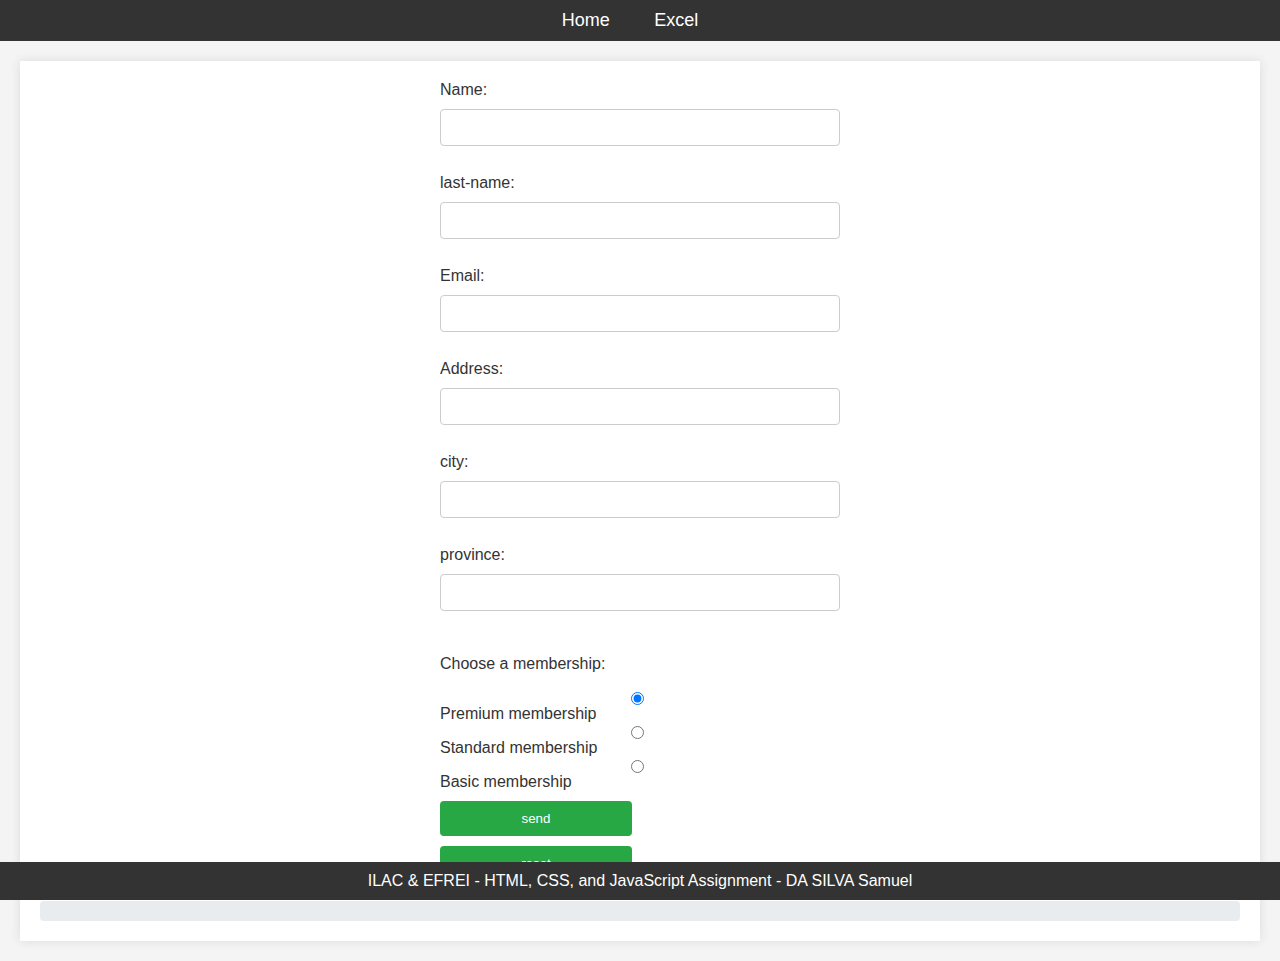
<file: index.html>
<!DOCTYPE html>
<html lang="en">
<head>
    <meta charset="UTF-8">
    <title>Your Custom Title</title>
    <!-- [[ code: the link to your external CSS file ]] -->
    <link rel="stylesheet" href="./css/styles.css"">
</head>
<body>
    <header>
        <nav>
            <ul>
                <li><a href="index.html">Home</a></li>
                <li><a href="excel.html">Excel</a></li> 
            </ul>
        </nav>
    </header>
    <main>
        <form id="main-form" name="mainform">
            Name:<input type="text"id="name">
            <br>
            last-name:<input type="text"id='last-name'>
            <br>
            Email:<input type="email"  id="email">
            <br>
            Address:<input type="text"id='address'>
            <br>
            city:<input type="text" id="city" >
            <br>
            province:<input type="text"id='province'>
            <br>
            <p>Choose a membership:</p>
            <input type="radio" name="membership" checked value="Premium">Premium membership
            <input type="radio"name="membership"value="Standard">Standard membership
            <input type="radio"name="membership"value="Basic">Basic membership
            <br>
            <input type="button"  value="send" id="form">
            <input type="button" value="reset"id="reset">
        </form>
        <div id="output">
            <!-- here is where the user should see the result (output) -->
        </div>
    </main>
    <footer>
    <p>
        ILAC & EFREI - HTML, CSS, and JavaScript Assignment - DA SILVA Samuel
    </p>
    </footer>

<script type="text/JavaScript" src="./js/script.js"></script>
<!-- [[ code: Just the script link to your external JavaScript file ]] -->
</body>
</html>
</file>
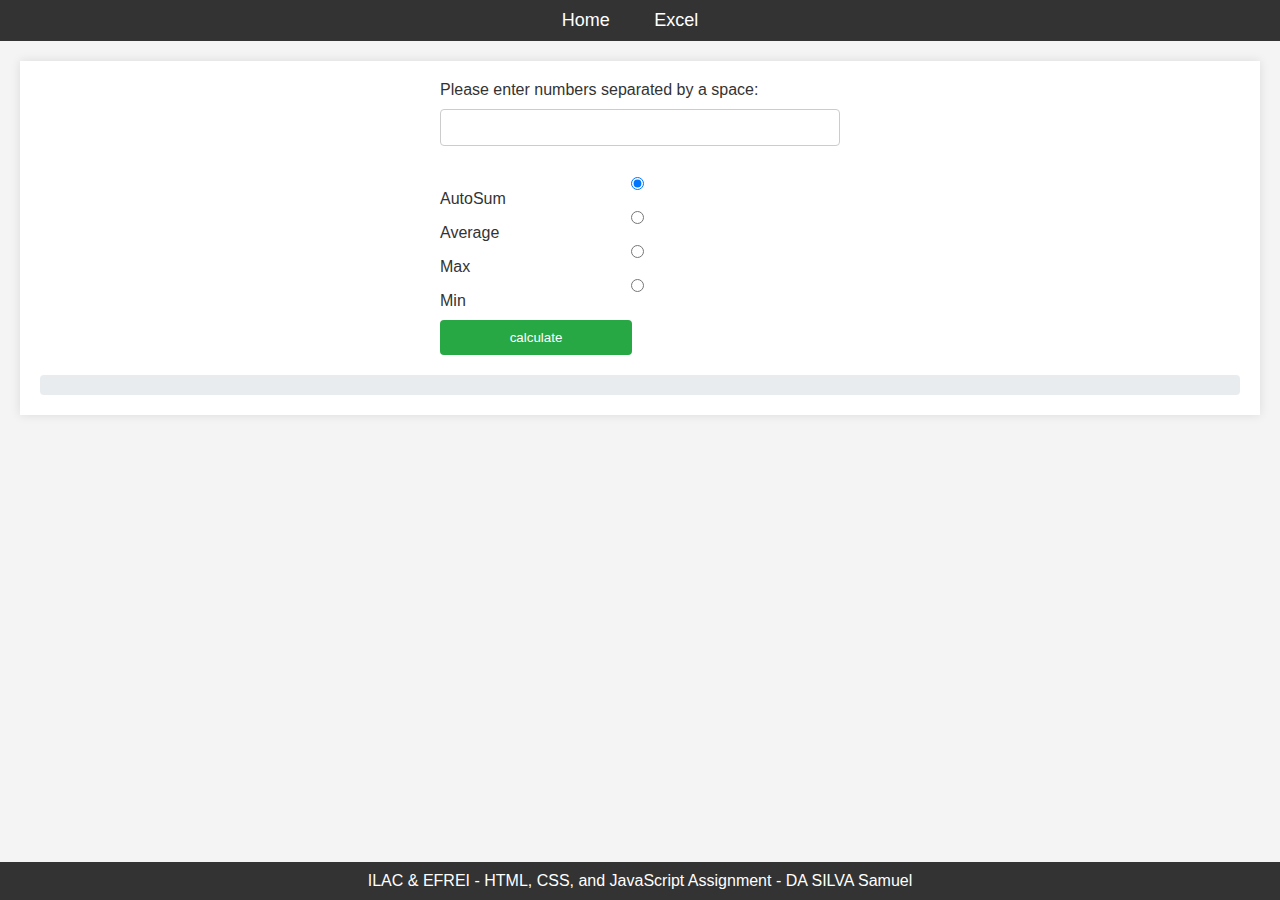
<file: excel.html>
<!DOCTYPE html>
<html lang="en">
<head>
    <meta charset="UTF-8">
    <title>Your Custom Title</title>
    <!-- [[ code: the link to your external CSS file ]] -->
    <link rel="stylesheet" href="./css/styles.css">
</head>
<body>
    <header>
        <nav>
            <ul>
                <li><a href="index.html">Home</a></li>
                <li><a href="excel.html">Excel</a></li> 
            </ul>
        </nav>
    </header>
    <main>
        <form id="main-form" name="mainform">
            Please enter numbers separated by a space:<input type="text" id="number">
            <br>
            <input type="radio"name="calc"checked value="autoSum">AutoSum
            <input type="radio" name="calc"value="average">Average
            <input type="radio" name="calc"value="max">Max
            <input type="radio" name="calc"value="min" >Min
            <br>
            <input type="button" value="calculate"id="calculate">
        </form>
        <div id="output">
            <!-- here is where the user should see the result (output) -->
        </div>
    </main>
    <footer>
    <p>
        ILAC & EFREI - HTML, CSS, and JavaScript Assignment - DA SILVA Samuel
    </p>
    </footer>
    <script type="text/JavaScript" src="./js/script.js"></script>
<!-- [[ code: Just the script link to your external JavaScript file ]] -->
</body>
</html>
</file>
<file: css/styles.css>
body {
    font-family: Arial, sans-serif;
    margin: 0;
    padding: 0;
    background-color: #f4f4f4;
    color: #333;
}

header {
    background-color: #333;
    padding: 10px 0;
}

header nav ul {
    list-style-type: none;
    margin: 0;
    padding: 0;
    text-align: center;
}

header nav ul li {
    display: inline;
    margin-right: 20px;
}

header nav ul li a {
    color: white;
    text-decoration: none;
    font-size: 18px;
    padding: 5px 10px;
}

header nav ul li a:hover {
    background-color: #575757;
    border-radius: 4px;
}

main {
    margin: 20px;
    padding: 20px;
    background-color: white;
    box-shadow: 0 0 10px rgba(0, 0, 0, 0.1);
}

form {
    display: flex;
    flex-direction: column;
    max-width: 400px;
    margin: 0 auto;
}

form input[type="text"], form input[type="email"] {
    padding: 10px;
    margin: 10px 0;
    border: 1px solid #ccc;
    border-radius: 4px;
    width: 100%;
    box-sizing: border-box;
}

form input[type="radio"] {
    margin-right: 10px;
}

form input[type="button"] {
    padding: 10px;
    margin: 10px 5px 0 0;
    border: none;
    background-color: #28a745;
    color: white;
    cursor: pointer;
    border-radius: 4px;
    width: 48%;
    box-sizing: border-box;
}

form input[type="button"]:hover {
    background-color: #218838;
}

#output {
    margin-top: 20px;
    padding: 10px;
    background-color: #e9ecef;
    border-radius: 4px;
}

footer {
    background-color: #333;
    color: white;
    text-align: center;
    padding: 10px 0;
    position: fixed;
    width: 100%;
    bottom: 0;
}

footer p {
    margin: 0;
}
</file>
